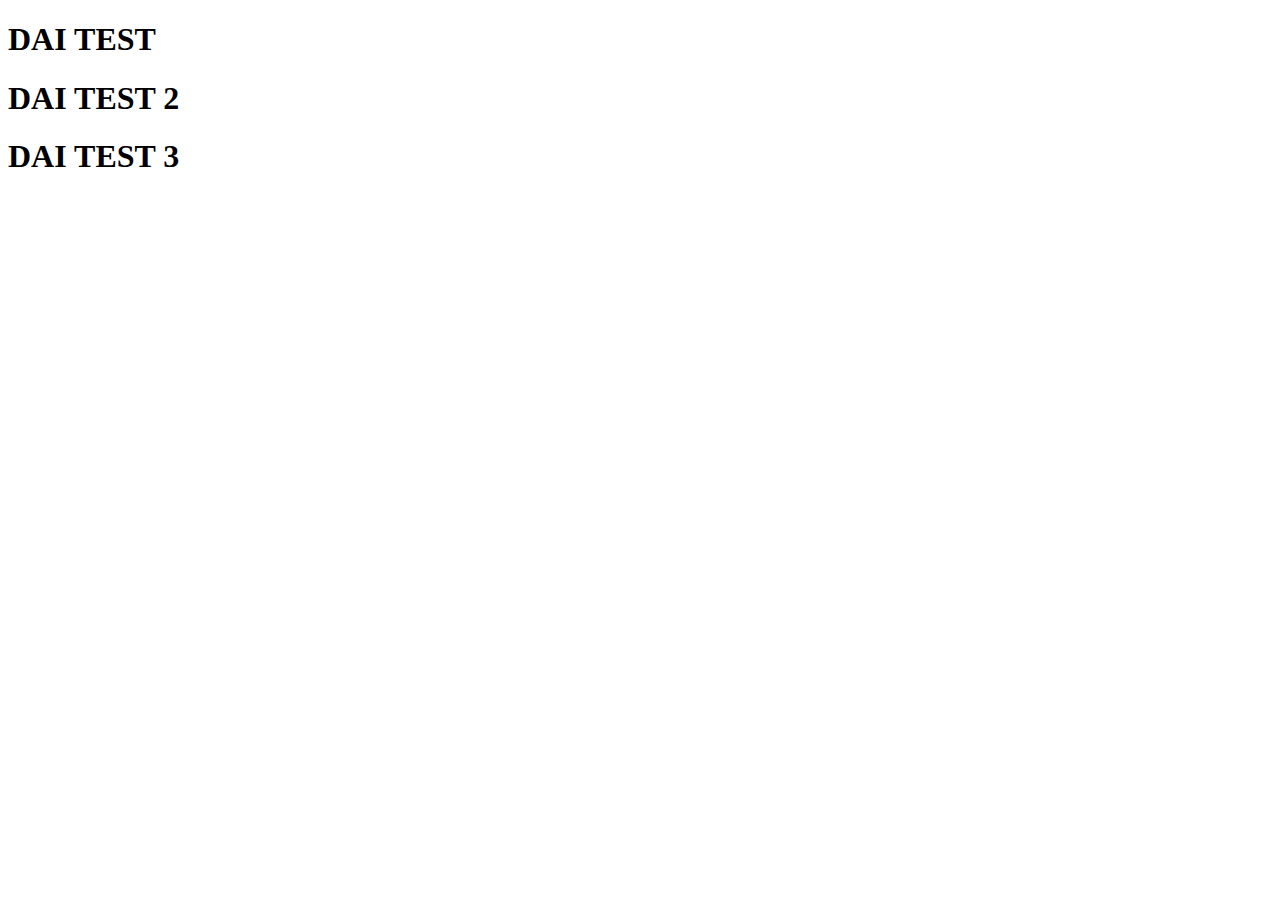
<file: dai.html>
<!DOCTYPE html>
<html lang="en">
<head>
    <meta charset="UTF-8">
    <meta http-equiv="X-UA-Compatible" content="IE=edge">
    <meta name="viewport" content="width=device-width, initial-scale=1.0">
    <title>Document</title>
</head>
<body>
    <h1>DAI TEST</h1>
        <h1>DAI TEST 2</h1>
        <h1>DAI TEST 3</h1>


</body>
</html>
</file>
